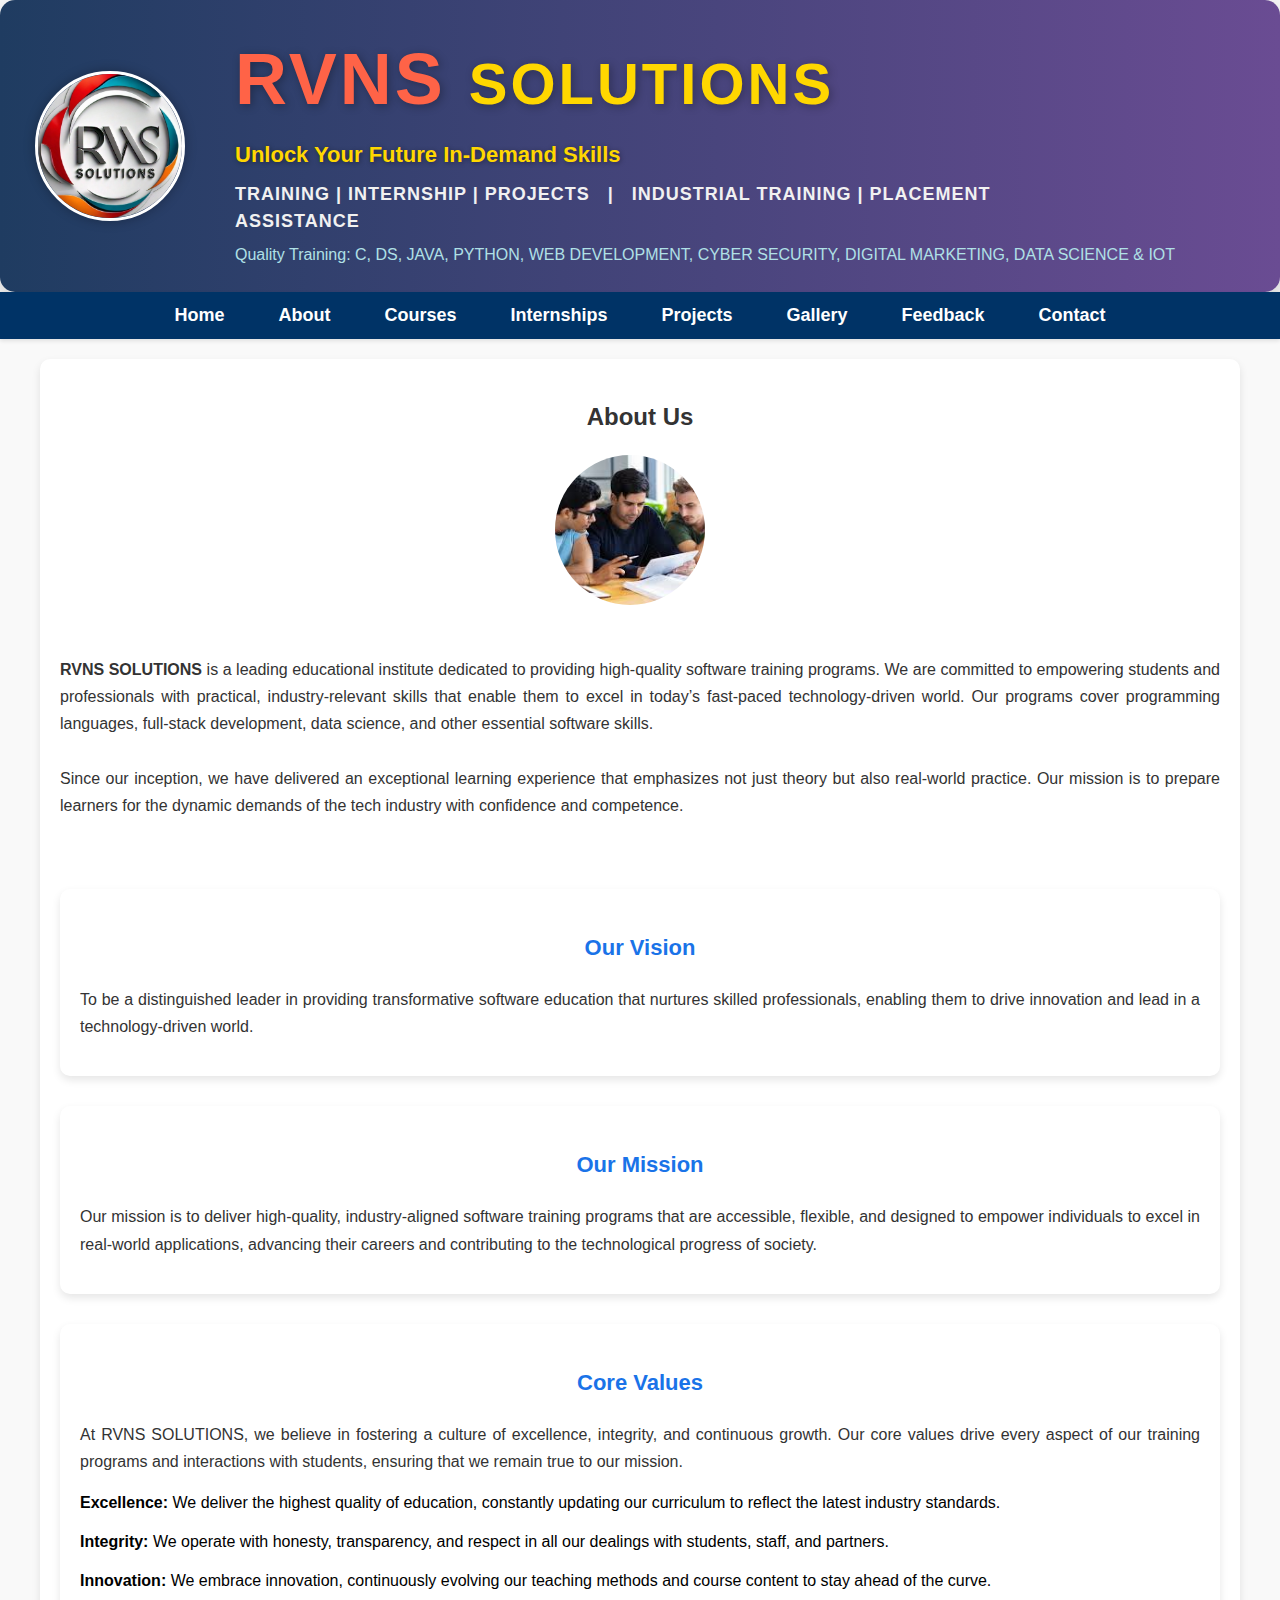
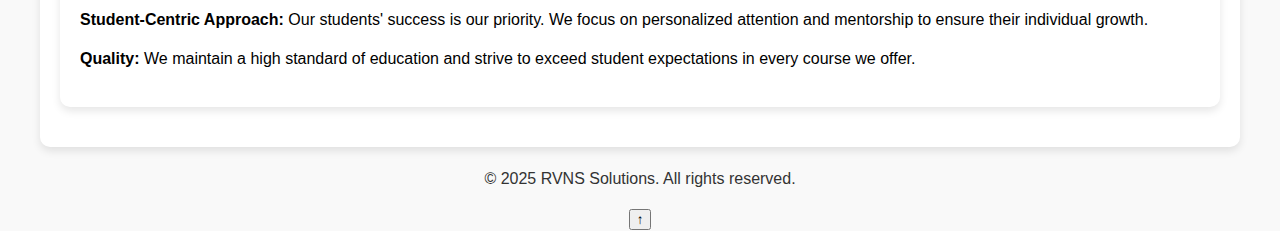
<file: about.html>
<!DOCTYPE html>
<html lang="en">
<head>
    <meta charset="UTF-8">
    <meta name="viewport" content="width=device-width, initial-scale=1.0">
    <title>VXLIT IT Solutions</title>
    <link rel="stylesheet" href="styles.css">
    <link rel="stylesheet" href="https://cdnjs.cloudflare.com/ajax/libs/font-awesome/6.0.0-beta3/css/all.min.css">
    <style>
        /* CSS for better styling */
        .about-content {
            display: flex;
            align-items: center;
            justify-content: space-between;
            margin-top: 20px;
        }
    
        .director-img {
            width: 150px;
            height: 150px;
            border-radius: 50%;
            margin-right: 20px;
        }
    
        .about-text {
            font-size: 16px;
            color: #333;
            line-height: 1.7;
            text-align: justify;
        }
    
        section#vision, section#mission, section#core-values {
            margin-top: 30px;
        }
    
        section#vision h3, section#mission h3, section#core-values h3 {
            font-size: 22px;
            font-weight: bold;
            color: #1a73e8;
        }
    
        .core-values-list {
            list-style-type: none;
            padding-left: 0;
        }
    
        .core-values-list li {
            font-size: 16px;
            margin-bottom: 15px;
        }
    
        .core-values-list li strong {
            color: #1a73e8;
        }
    </style>
</head>
<body>
     <!-- Header -->
     <header>
        <div class="container" style="display: flex; align-items: center; justify-content: flex-start; padding: 25px 35px; background: linear-gradient(to right, #1F3C61, #6A4C93); border-radius: 15px; box-shadow: 0 10px 30px rgba(0, 0, 0, 0.2);">
            
            <!-- Logo Image -->
            <div class="logo" style="flex-shrink: 0; width: 150px; height: 150px; margin-right: 30px; border-radius: 50%; overflow: hidden; border: 3px solid white; box-shadow: 0 0 12px rgba(0,0,0,0.3);">
                <img src="vxl.jpg" alt="RVNS Solutions Logo" style="width: 100%; height: 100%; object-fit: cover;">
            </div>
    
            <!-- Company Name and Tagline -->
            <div class="text-content" style="text-align: left; color: white; padding-left: 20px; max-width: 70%;">
                
                <!-- Company Name -->
                <div class="title" style="font-size: 72px; font-weight: 900; color: #FF6347; letter-spacing: 3px; text-shadow: 2px 2px 10px rgba(0, 0, 0, 0.3);">
                    RVNS <span style="color: #FFD700; font-size: 58px;">SOLUTIONS</span>
                </div>
    
                <!-- Tagline -->
                <div class="tagline" style="font-size: 22px; font-weight: 600; color: #FFD700; margin-top: 5px; text-shadow: 1px 1px 5px rgba(0, 0, 0, 0.4);">
                    Unlock Your Future In-Demand Skills
                </div>
    
                <!-- Highlight Section -->
                <div class="highlight" style="font-size: 18px; font-weight: 600; margin-top: 10px; color: #f1f1f1; letter-spacing: 1px;">
                    TRAINING | INTERNSHIP | PROJECTS &nbsp; | &nbsp; INDUSTRIAL TRAINING | PLACEMENT ASSISTANCE
                </div>
    
                <!-- Sub-Text for Services -->
                <div class="sub-text" style="font-size: 16px; margin-top: 8px; color: #B0E0E6; white-space: nowrap;">
                    Quality Training: C, DS, JAVA, PYTHON, WEB DEVELOPMENT, CYBER SECURITY, DIGITAL MARKETING, DATA SCIENCE & IOT
                </div>
            </div>
        </div>
    </header>
    
   <!-- Navigation -->
    <nav>
        <ul>
            <li><a href="index.html">Home</a></li>
            <li><a href="about.html">About</a></li>
            <li><a href="courses.html">Courses</a></li>
            <li><a href="internship.html">Internships</a></li>
            <li><a href="project.html">Projects</a></li>
            <li><a href="gallary.html">Gallery</a></li>
            <li><a href="feedback.html">Feedback</a></li>
            <li><a href="contact.html">Contact</a></li>
        </ul>
    </nav>


    <!-- About Section -->
    <section id="about">
        <h2>About Us</h2>
        <div class="about-content">
            <img src="director.jpg" alt="Director" class="director-img">
            <p style="font-size: 16px; color: #333; line-height: 1.7; text-align: justify;">
                <strong>RVNS SOLUTIONS</strong> is a leading educational institute dedicated to providing high-quality software training programs. We are committed to empowering students and professionals with practical, industry-relevant skills that enable them to excel in today’s fast-paced technology-driven world. Our programs cover programming languages, full-stack development, data science, and other essential software skills.
                <br><br>
                Since our inception, we have delivered an exceptional learning experience that emphasizes not just theory but also real-world practice. Our mission is to prepare learners for the dynamic demands of the tech industry with confidence and competence.
            </p>
        </div><br>
        <section id="vision">
            <h3 style="text-align:center; size: 20;">Our Vision</h3>
            <p class="about-text">
                To be a distinguished leader in providing transformative software education that nurtures skilled professionals, enabling them to drive innovation and lead in a technology-driven world.
            </p>
        </section>
    
        <!-- Mission Section -->
        <section id="mission">
            <h3>Our Mission</h3>
            <p class="about-text">
                Our mission is to deliver high-quality, industry-aligned software training programs that are accessible, flexible, and designed to empower individuals to excel in real-world applications, advancing their careers and contributing to the technological progress of society.
            </p>
        </section>
        <section id="core-values">
            <h3>Core Values</h3>
            <p class="about-text">
                At RVNS SOLUTIONS, we believe in fostering a culture of excellence, integrity, and continuous growth. Our core values drive every aspect of our training programs and interactions with students, ensuring that we remain true to our mission.
            </p>
            <ul class="core-values-list" style="text-align: left;color: black;">
                <li><strong style="text-align: left;color: black;">Excellence:</strong> We deliver the highest quality of education, constantly updating our curriculum to reflect the latest industry standards.</li>
                <li><strong style="text-align: left;color: black;">Integrity:</strong> We operate with honesty, transparency, and respect in all our dealings with students, staff, and partners.</li>
                <li><strong style="text-align: left;color: black;">Innovation:</strong> We embrace innovation, continuously evolving our teaching methods and course content to stay ahead of the curve.</li>
                <li><strong style="text-align: left;color: black;">Student-Centric Approach:</strong> Our students' success is our priority. We focus on personalized attention and mentorship to ensure their individual growth.</li>
                <li><strong style="text-align: left;color: black;">Quality:</strong> We maintain a high standard of education and strive to exceed student expectations in every course we offer.</li>
            </ul>
        </section>
    </section>



    <!-- Footer -->
    <footer>
        <p>&copy; 2025 RVNS Solutions. All rights reserved.</p>
    </footer>

    <!-- Back to Top Button -->
    <button id="back-to-top" title="Go to top">↑</button>

    <!-- JavaScript -->
    <script>
        document.addEventListener("DOMContentLoaded", function () {
            let slides = document.querySelectorAll(".slide");
            let index = 0;

            function changeSlide() {
                slides.forEach(slide => slide.classList.remove("active"));
                slides[index].classList.add("active");
                index = (index + 1) % slides.length;
            }

            setInterval(changeSlide, 3000);

            window.onscroll = function () {
                const backToTopButton = document.getElementById("back-to-top");
                if (document.body.scrollTop > 20 || document.documentElement.scrollTop > 20) {
                    backToTopButton.style.display = "block";
                    backToTopButton.style.opacity = "1";
                } else {
                    backToTopButton.style.opacity = "0";
                    setTimeout(() => {
                        backToTopButton.style.display = "none";
                    }, 300);
                }
            };

            document.getElementById("back-to-top").onclick = function () {
                window.scrollTo({
                    top: 0,
                    behavior: "smooth"
                });
            };
        });

    document.addEventListener("DOMContentLoaded", function () {
        const seeMoreBtn = document.getElementById("see-more-btn");
        const galleryImages = document.querySelectorAll(".gallery-image");

        // Initially show only the first 5 images
        galleryImages.forEach((image, index) => {
            if (index >= 5) {
                image.style.display = "none";
            }
        });

        // Toggle visibility of all images when "See More" is clicked
        seeMoreBtn.addEventListener("click", function () {
            galleryImages.forEach((image) => {
                image.style.display = "block";
            });
            seeMoreBtn.style.display = "none"; // Hide the button after showing all images
        });
    });

    document.addEventListener("DOMContentLoaded", function () {
        const seeMoreBtn = document.getElementById("see-more-btn");
        const galleryItems = document.querySelectorAll(".gallery-item");

        // Initially show only the first 5 items
        galleryItems.forEach((item, index) => {
            if (index >= 5) {
                item.style.display = "none";
            }
        });

        // Toggle visibility of all items when "See More" is clicked
        seeMoreBtn.addEventListener("click", function () {
            galleryItems.forEach((item) => {
                item.style.display = "block";
            });
            seeMoreBtn.style.display = "none"; // Hide the button after showing all items
        });
    });

    </script>
</body>
</html>
</file>
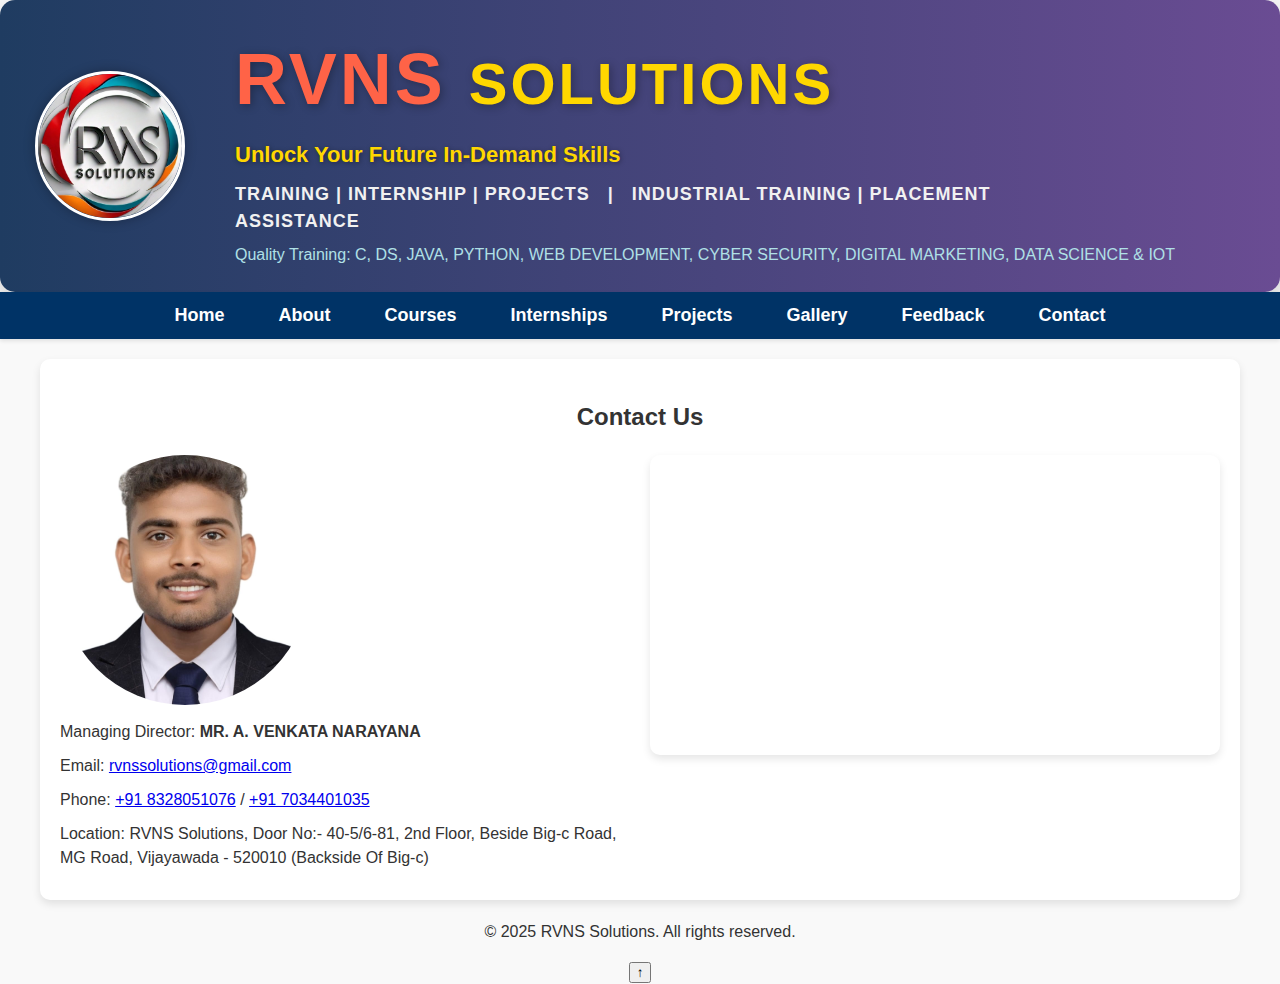
<file: contact.html>
<!DOCTYPE html>
<html lang="en">
<head>
    <meta charset="UTF-8">
    <meta name="viewport" content="width=device-width, initial-scale=1.0">
    <title>VXLIT IT Solutions</title>
    <link rel="stylesheet" href="styles.css">
    <link rel="stylesheet" href="https://cdnjs.cloudflare.com/ajax/libs/font-awesome/6.0.0-beta3/css/all.min.css">
</head>

     <!-- Header -->
     <header>
        <div class="container" style="display: flex; align-items: center; justify-content: flex-start; padding: 25px 35px; background: linear-gradient(to right, #1F3C61, #6A4C93); border-radius: 15px; box-shadow: 0 10px 30px rgba(0, 0, 0, 0.2);">
            
            <!-- Logo Image -->
            <div class="logo" style="flex-shrink: 0; width: 150px; height: 150px; margin-right: 30px; border-radius: 50%; overflow: hidden; border: 3px solid white; box-shadow: 0 0 12px rgba(0,0,0,0.3);">
                <img src="vxl.jpg" alt="RVNS Solutions Logo" style="width: 100%; height: 100%; object-fit: cover;">
            </div>
    
            <!-- Company Name and Tagline -->
            <div class="text-content" style="text-align: left; color: white; padding-left: 20px; max-width: 70%;">
                
                <!-- Company Name -->
                <div class="title" style="font-size: 72px; font-weight: 900; color: #FF6347; letter-spacing: 3px; text-shadow: 2px 2px 10px rgba(0, 0, 0, 0.3);">
                    RVNS <span style="color: #FFD700; font-size: 58px;">SOLUTIONS</span>
                </div>
    
                <!-- Tagline -->
                <div class="tagline" style="font-size: 22px; font-weight: 600; color: #FFD700; margin-top: 5px; text-shadow: 1px 1px 5px rgba(0, 0, 0, 0.4);">
                    Unlock Your Future In-Demand Skills
                </div>
    
                <!-- Highlight Section -->
                <div class="highlight" style="font-size: 18px; font-weight: 600; margin-top: 10px; color: #f1f1f1; letter-spacing: 1px;">
                    TRAINING | INTERNSHIP | PROJECTS &nbsp; | &nbsp; INDUSTRIAL TRAINING | PLACEMENT ASSISTANCE
                </div>
    
                <!-- Sub-Text for Services -->
                <div class="sub-text" style="font-size: 16px; margin-top: 8px; color: #B0E0E6; white-space: nowrap;">
                    Quality Training: C, DS, JAVA, PYTHON, WEB DEVELOPMENT, CYBER SECURITY, DIGITAL MARKETING, DATA SCIENCE & IOT
                </div>
            </div>
        </div>
    </header>
    

   <!-- Navigation -->
    <nav>
        <ul>
            <li><a href="sample.html">Home</a></li>
            <li><a href="about.html">About</a></li>
            <li><a href="courses.html">Courses</a></li>
            <li><a href="internship.html">Internships</a></li>
            <li><a href="project.html">Projects</a></li>
            <li><a href="gallary.html">Gallery</a></li>
            <li><a href="feedback.html">Feedback</a></li>
            <li><a href="contact.html">Contact</a></li>
        </ul>
    </nav>


<!-- Contact Section -->
<!-- Contact Section -->
<section id="contact">
    <h2>Contact Us</h2>
    <div class="contact-content">
        <!-- Left Side: Director Image and Contact Details -->
        <div class="contact-info">
            <img src="director1.jpg" alt="Director" class="director-img1">
<p>Managing Director: <strong> MR. A. VENKATA NARAYANA </strong></p>
            <p>Email: <a href="mailto:rvnssolutions@gmail.com">rvnssolutions@gmail.com</a></p>
<p>Phone: <a href="tel:+918328051076">+91 8328051076</a> / <a href="tel:+917034401035">+91 7034401035</a></p>

            <p>Location: RVNS Solutions, Door No:- 40-5/6-81, 2nd Floor, Beside Big-c Road, MG Road, Vijayawada - 520010 (Backside Of Big-c)</p>
        </div>

        <!-- Right Side: Google Map -->
        <div class="map-container">
            <iframe
                src="https://www.google.com/maps/embed?pb=!1m18!1m12!1m3!1d3826.841317075926!2d80.648214315334!3d16.50641798865389!2m3!1f0!2f0!3f0!3m2!1i1024!2i768!4f13.1!3m3!1m2!1s0x3a35eff9482d944b%3A0x939b7e84ab4a4b7b!2sVijayawada%2C%20Andhra%20Pradesh!5e0!3m2!1sen!2sin!4v1632912345678!5m2!1sen!2sin"
                width="100%"
                height="300"
                style="border:0;"
                allowfullscreen=""
                loading="lazy">
            </iframe>
        </div>
    </div>
</section>


    <!-- Footer -->
    <footer>
        <p>&copy; 2025 RVNS Solutions. All rights reserved.</p>
    </footer>

    <!-- Back to Top Button -->
    <button id="back-to-top" title="Go to top">↑</button>

    <!-- JavaScript -->
    <script>
        document.addEventListener("DOMContentLoaded", function () {
            let slides = document.querySelectorAll(".slide");
            let index = 0;

            function changeSlide() {
                slides.forEach(slide => slide.classList.remove("active"));
                slides[index].classList.add("active");
                index = (index + 1) % slides.length;
            }

            setInterval(changeSlide, 3000);

            window.onscroll = function () {
                const backToTopButton = document.getElementById("back-to-top");
                if (document.body.scrollTop > 20 || document.documentElement.scrollTop > 20) {
                    backToTopButton.style.display = "block";
                    backToTopButton.style.opacity = "1";
                } else {
                    backToTopButton.style.opacity = "0";
                    setTimeout(() => {
                        backToTopButton.style.display = "none";
                    }, 300);
                }
            };

            document.getElementById("back-to-top").onclick = function () {
                window.scrollTo({
                    top: 0,
                    behavior: "smooth"
                });
            };
        });

    document.addEventListener("DOMContentLoaded", function () {
        const seeMoreBtn = document.getElementById("see-more-btn");
        const galleryImages = document.querySelectorAll(".gallery-image");

        // Initially show only the first 5 images
        galleryImages.forEach((image, index) => {
            if (index >= 5) {
                image.style.display = "none";
            }
        });

        // Toggle visibility of all images when "See More" is clicked
        seeMoreBtn.addEventListener("click", function () {
            galleryImages.forEach((image) => {
                image.style.display = "block";
            });
            seeMoreBtn.style.display = "none"; // Hide the button after showing all images
        });
    });

    document.addEventListener("DOMContentLoaded", function () {
        const seeMoreBtn = document.getElementById("see-more-btn");
        const galleryItems = document.querySelectorAll(".gallery-item");

        // Initially show only the first 5 items
        galleryItems.forEach((item, index) => {
            if (index >= 5) {
                item.style.display = "none";
            }
        });

        // Toggle visibility of all items when "See More" is clicked
        seeMoreBtn.addEventListener("click", function () {
            galleryItems.forEach((item) => {
                item.style.display = "block";
            });
            seeMoreBtn.style.display = "none"; // Hide the button after showing all items
        });
    });

    </script>
</body>
</html>
</file>
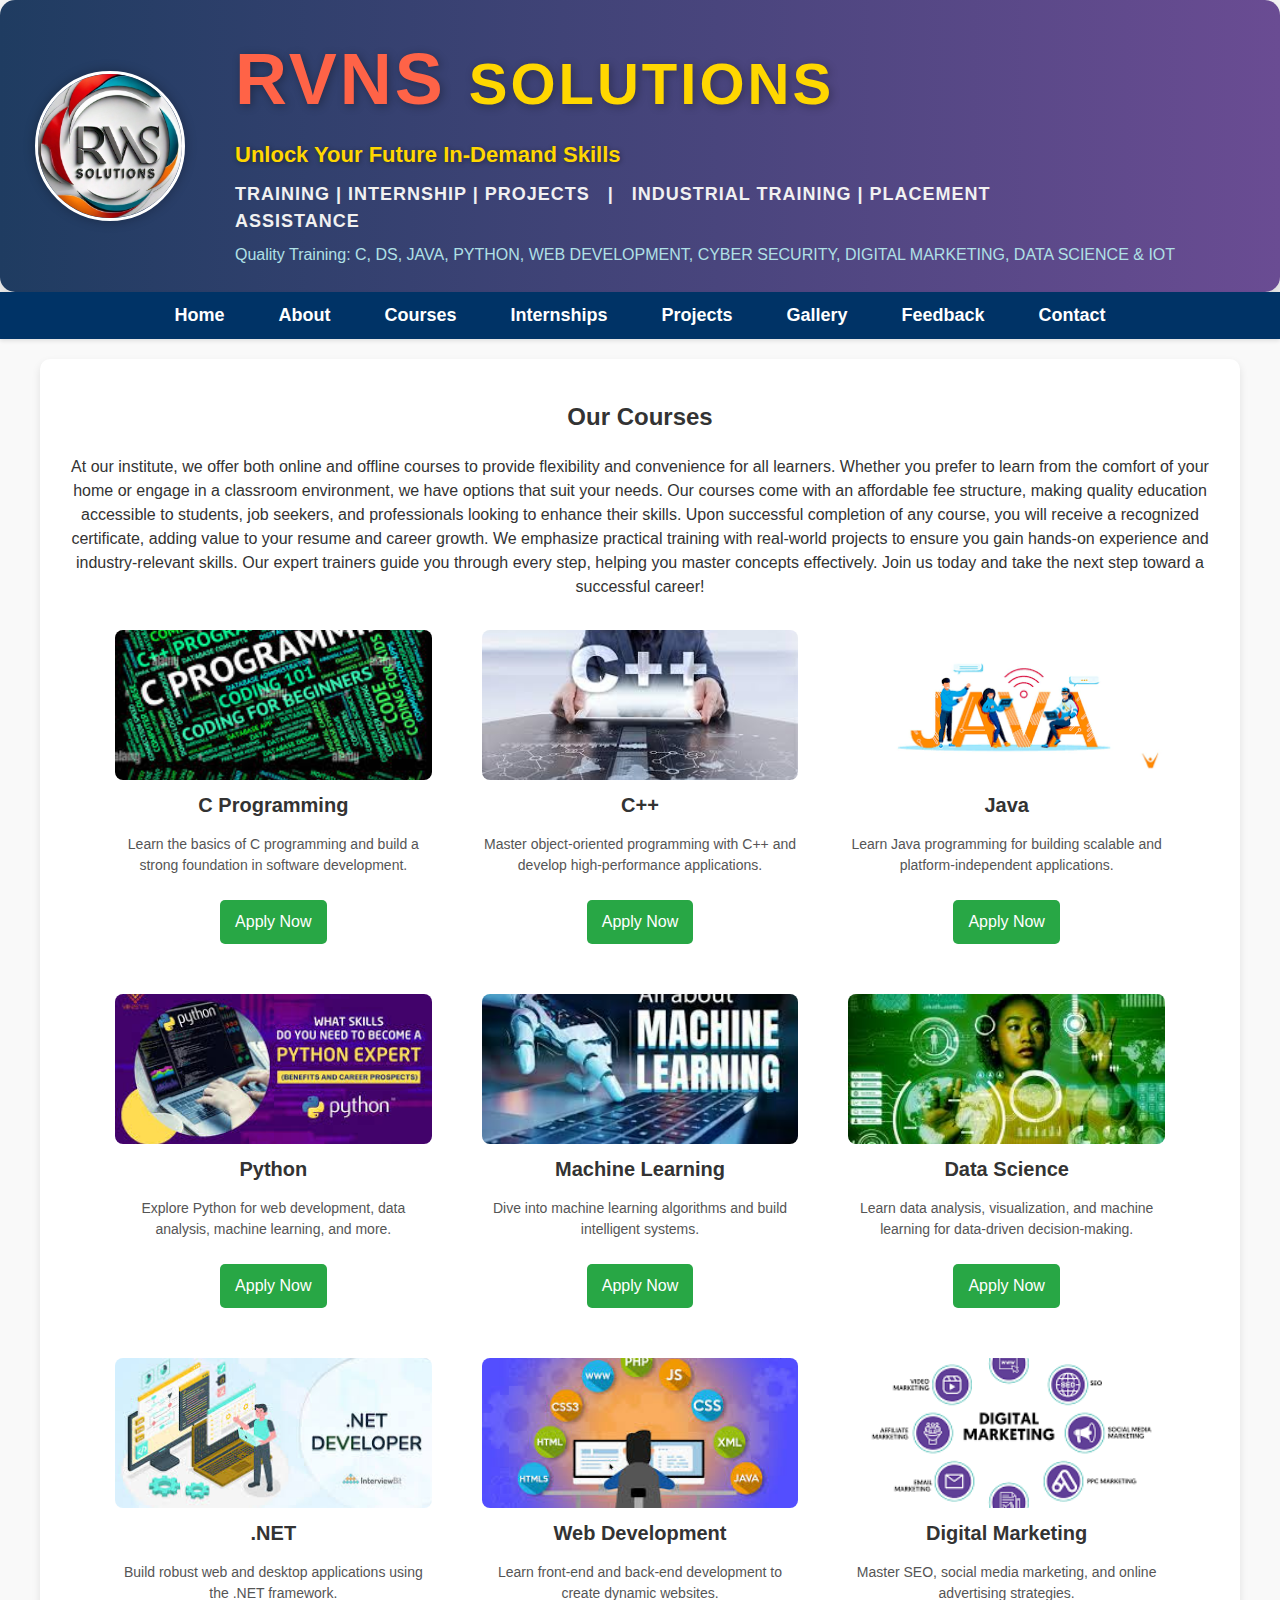
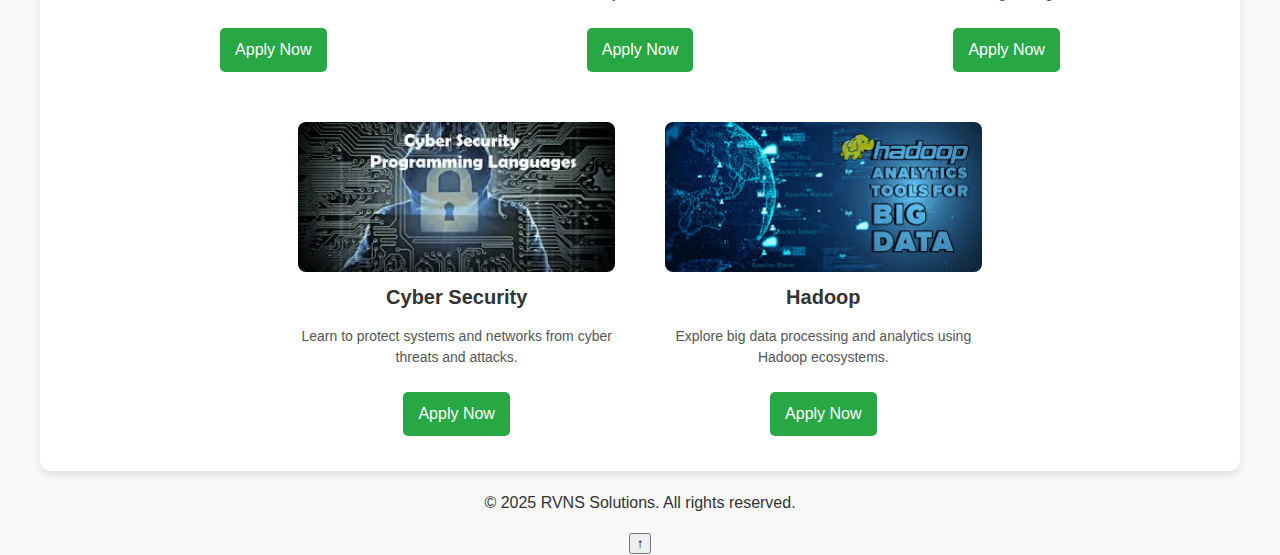
<file: courses.html>
<!DOCTYPE html>
<html lang="en">
<head>
    <meta charset="UTF-8">
    <meta name="viewport" content="width=device-width, initial-scale=1.0">
    <title>VXLIT IT Solutions</title>
    <link rel="stylesheet" href="styles.css">
    <link rel="stylesheet" href="https://cdnjs.cloudflare.com/ajax/libs/font-awesome/6.0.0-beta3/css/all.min.css">
</head>
<body>
     <!-- Header -->
     <header>
        <div class="container" style="display: flex; align-items: center; justify-content: flex-start; padding: 25px 35px; background: linear-gradient(to right, #1F3C61, #6A4C93); border-radius: 15px; box-shadow: 0 10px 30px rgba(0, 0, 0, 0.2);">
            
            <!-- Logo Image -->
            <div class="logo" style="flex-shrink: 0; width: 150px; height: 150px; margin-right: 30px; border-radius: 50%; overflow: hidden; border: 3px solid white; box-shadow: 0 0 12px rgba(0,0,0,0.3);">
                <img src="vxl.jpg" alt="RVNS Solutions Logo" style="width: 100%; height: 100%; object-fit: cover;">
            </div>
    
            <!-- Company Name and Tagline -->
            <div class="text-content" style="text-align: left; color: white; padding-left: 20px; max-width: 70%;">
                
                <!-- Company Name -->
                <div class="title" style="font-size: 72px; font-weight: 900; color: #FF6347; letter-spacing: 3px; text-shadow: 2px 2px 10px rgba(0, 0, 0, 0.3);">
                    RVNS <span style="color: #FFD700; font-size: 58px;">SOLUTIONS</span>
                </div>
    
                <!-- Tagline -->
                <div class="tagline" style="font-size: 22px; font-weight: 600; color: #FFD700; margin-top: 5px; text-shadow: 1px 1px 5px rgba(0, 0, 0, 0.4);">
                    Unlock Your Future In-Demand Skills
                </div>
    
                <!-- Highlight Section -->
                <div class="highlight" style="font-size: 18px; font-weight: 600; margin-top: 10px; color: #f1f1f1; letter-spacing: 1px;">
                    TRAINING | INTERNSHIP | PROJECTS &nbsp; | &nbsp; INDUSTRIAL TRAINING | PLACEMENT ASSISTANCE
                </div>
    
                <!-- Sub-Text for Services -->
                <div class="sub-text" style="font-size: 16px; margin-top: 8px; color: #B0E0E6; white-space: nowrap;">
                    Quality Training: C, DS, JAVA, PYTHON, WEB DEVELOPMENT, CYBER SECURITY, DIGITAL MARKETING, DATA SCIENCE & IOT
                </div>
            </div>
        </div>
    </header>
    

   <!-- Navigation -->
    <nav>
        <ul>
            <li><a href="index.html">Home</a></li>
            <li><a href="about.html">About</a></li>
            <li><a href="courses.html">Courses</a></li>
            <li><a href="internship.html">Internships</a></li>
            <li><a href="project.html">Projects</a></li>
            <li><a href="gallary.html">Gallery</a></li>
            <li><a href="feedback.html">Feedback</a></li>
            <li><a href="contact.html">Contact</a></li>
        </ul>
    </nav>



<!-- Courses Section -->
<section id="courses">
    <h2>Our Courses</h2>
<p>At our institute, we offer both online and offline courses to provide flexibility and convenience for all learners. Whether you prefer to learn from the comfort of your home or engage in a classroom environment, we have options that suit your needs. Our courses come with an affordable fee structure, making quality education accessible to students, job seekers, and professionals looking to enhance their skills. Upon successful completion of any course, you will receive a recognized certificate, adding value to your resume and career growth. We emphasize practical training with real-world projects to ensure you gain hands-on experience and industry-relevant skills. Our expert trainers guide you through every step, helping you master concepts effectively. Join us today and take the next step toward a successful career!</p>

    <div class="course-list">
        <!-- C Programming -->
        <div class="course">
            <img src="c.jpeg" alt="C Programming">
            <h3>C Programming</h3>
            <p>Learn the basics of C programming and build a strong foundation in software development.</p>
            <a href="https://forms.gle/msbsGspFor1faKBk6" class="btn apply-btn">Apply Now</a>
        </div>

        <!-- C++ -->
        <div class="course">
            <img src="cpp.jpeg" alt="C++">
            <h3>C++</h3>
            <p>Master object-oriented programming with C++ and develop high-performance applications.</p>
            <a href="https://forms.gle/msbsGspFor1faKBk6" class="btn apply-btn">Apply Now</a>
        </div>

        <!-- Java -->
        <div class="course">
            <img src="java.png" alt="Java">
            <h3>Java</h3>
            <p>Learn Java programming for building scalable and platform-independent applications.</p>
            <a href="https://forms.gle/msbsGspFor1faKBk6" class="btn apply-btn">Apply Now</a>
        </div>

        <!-- Python -->
        <div class="course">
            <img src="python.jpeg" alt="Python">
            <h3>Python</h3>
            <p>Explore Python for web development, data analysis, machine learning, and more.</p>
            <a href="https://forms.gle/msbsGspFor1faKBk6" class="btn apply-btn">Apply Now</a>
        </div>

        <!-- Machine Learning -->
        <div class="course">
            <img src="ml.jpeg" alt="Machine Learning">
            <h3>Machine Learning</h3>
            <p>Dive into machine learning algorithms and build intelligent systems.</p>
            <a href="https://forms.gle/msbsGspFor1faKBk6" class="btn apply-btn">Apply Now</a>
        </div>

        <!-- Data Science -->
        <div class="course">
            <img src="ds.jpeg" alt="Data Science">
            <h3>Data Science</h3>
            <p>Learn data analysis, visualization, and machine learning for data-driven decision-making.</p>
            <a href="https://forms.gle/msbsGspFor1faKBk6" class="btn apply-btn">Apply Now</a>
        </div>

        <!-- .NET -->
        <div class="course">
            <img src="dotnet.jpeg" alt=".NET">
            <h3>.NET</h3>
            <p>Build robust web and desktop applications using the .NET framework.</p>
            <a href="https://forms.gle/msbsGspFor1faKBk6" class="btn apply-btn">Apply Now</a>
        </div>

        <!-- Web Development -->
        <div class="course">
            <img src="web.jpeg" alt="Web Development">
            <h3>Web Development</h3>
            <p>Learn front-end and back-end development to create dynamic websites.</p>
            <a href="https://forms.gle/msbsGspFor1faKBk6" class="btn apply-btn">Apply Now</a>
        </div>

        <!-- Digital Marketing -->
        <div class="course">
            <img src="digital.png" alt="Digital Marketing">
            <h3>Digital Marketing</h3>
            <p>Master SEO, social media marketing, and online advertising strategies.</p>
            <a href="https://forms.gle/msbsGspFor1faKBk6" class="btn apply-btn">Apply Now</a>
        </div>

        <!-- Cyber Security -->
        <div class="course">
            <img src="cyber.jpeg" alt="Cyber Security">
            <h3>Cyber Security</h3>
            <p>Learn to protect systems and networks from cyber threats and attacks.</p>
            <a href="https://forms.gle/msbsGspFor1faKBk6" class="btn apply-btn">Apply Now</a>
        </div>

        <!-- Hadoop -->
        <div class="course">
            <img src="hadoop.jpeg" alt="Hadoop">
            <h3>Hadoop</h3>
            <p>Explore big data processing and analytics using Hadoop ecosystems.</p>
            <a href="https://forms.gle/msbsGspFor1faKBk6" class="btn apply-btn">Apply Now</a>
        </div>
    </div>
</section>
    <!-- Footer -->
    <footer>
        <p>&copy; 2025 RVNS Solutions. All rights reserved.</p>
    </footer>

    <!-- Back to Top Button -->
    <button id="back-to-top" title="Go to top">↑</button>

    <!-- JavaScript -->
    <script>
        document.addEventListener("DOMContentLoaded", function () {
            let slides = document.querySelectorAll(".slide");
            let index = 0;

            function changeSlide() {
                slides.forEach(slide => slide.classList.remove("active"));
                slides[index].classList.add("active");
                index = (index + 1) % slides.length;
            }

            setInterval(changeSlide, 3000);

            window.onscroll = function () {
                const backToTopButton = document.getElementById("back-to-top");
                if (document.body.scrollTop > 20 || document.documentElement.scrollTop > 20) {
                    backToTopButton.style.display = "block";
                    backToTopButton.style.opacity = "1";
                } else {
                    backToTopButton.style.opacity = "0";
                    setTimeout(() => {
                        backToTopButton.style.display = "none";
                    }, 300);
                }
            };

            document.getElementById("back-to-top").onclick = function () {
                window.scrollTo({
                    top: 0,
                    behavior: "smooth"
                });
            };
        });

    document.addEventListener("DOMContentLoaded", function () {
        const seeMoreBtn = document.getElementById("see-more-btn");
        const galleryImages = document.querySelectorAll(".gallery-image");

        // Initially show only the first 5 images
        galleryImages.forEach((image, index) => {
            if (index >= 5) {
                image.style.display = "none";
            }
        });

        // Toggle visibility of all images when "See More" is clicked
        seeMoreBtn.addEventListener("click", function () {
            galleryImages.forEach((image) => {
                image.style.display = "block";
            });
            seeMoreBtn.style.display = "none"; // Hide the button after showing all images
        });
    });

    document.addEventListener("DOMContentLoaded", function () {
        const seeMoreBtn = document.getElementById("see-more-btn");
        const galleryItems = document.querySelectorAll(".gallery-item");

        // Initially show only the first 5 items
        galleryItems.forEach((item, index) => {
            if (index >= 5) {
                item.style.display = "none";
            }
        });

        // Toggle visibility of all items when "See More" is clicked
        seeMoreBtn.addEventListener("click", function () {
            galleryItems.forEach((item) => {
                item.style.display = "block";
            });
            seeMoreBtn.style.display = "none"; // Hide the button after showing all items
        });
    });

    </script>
</body>
</html>
</file>
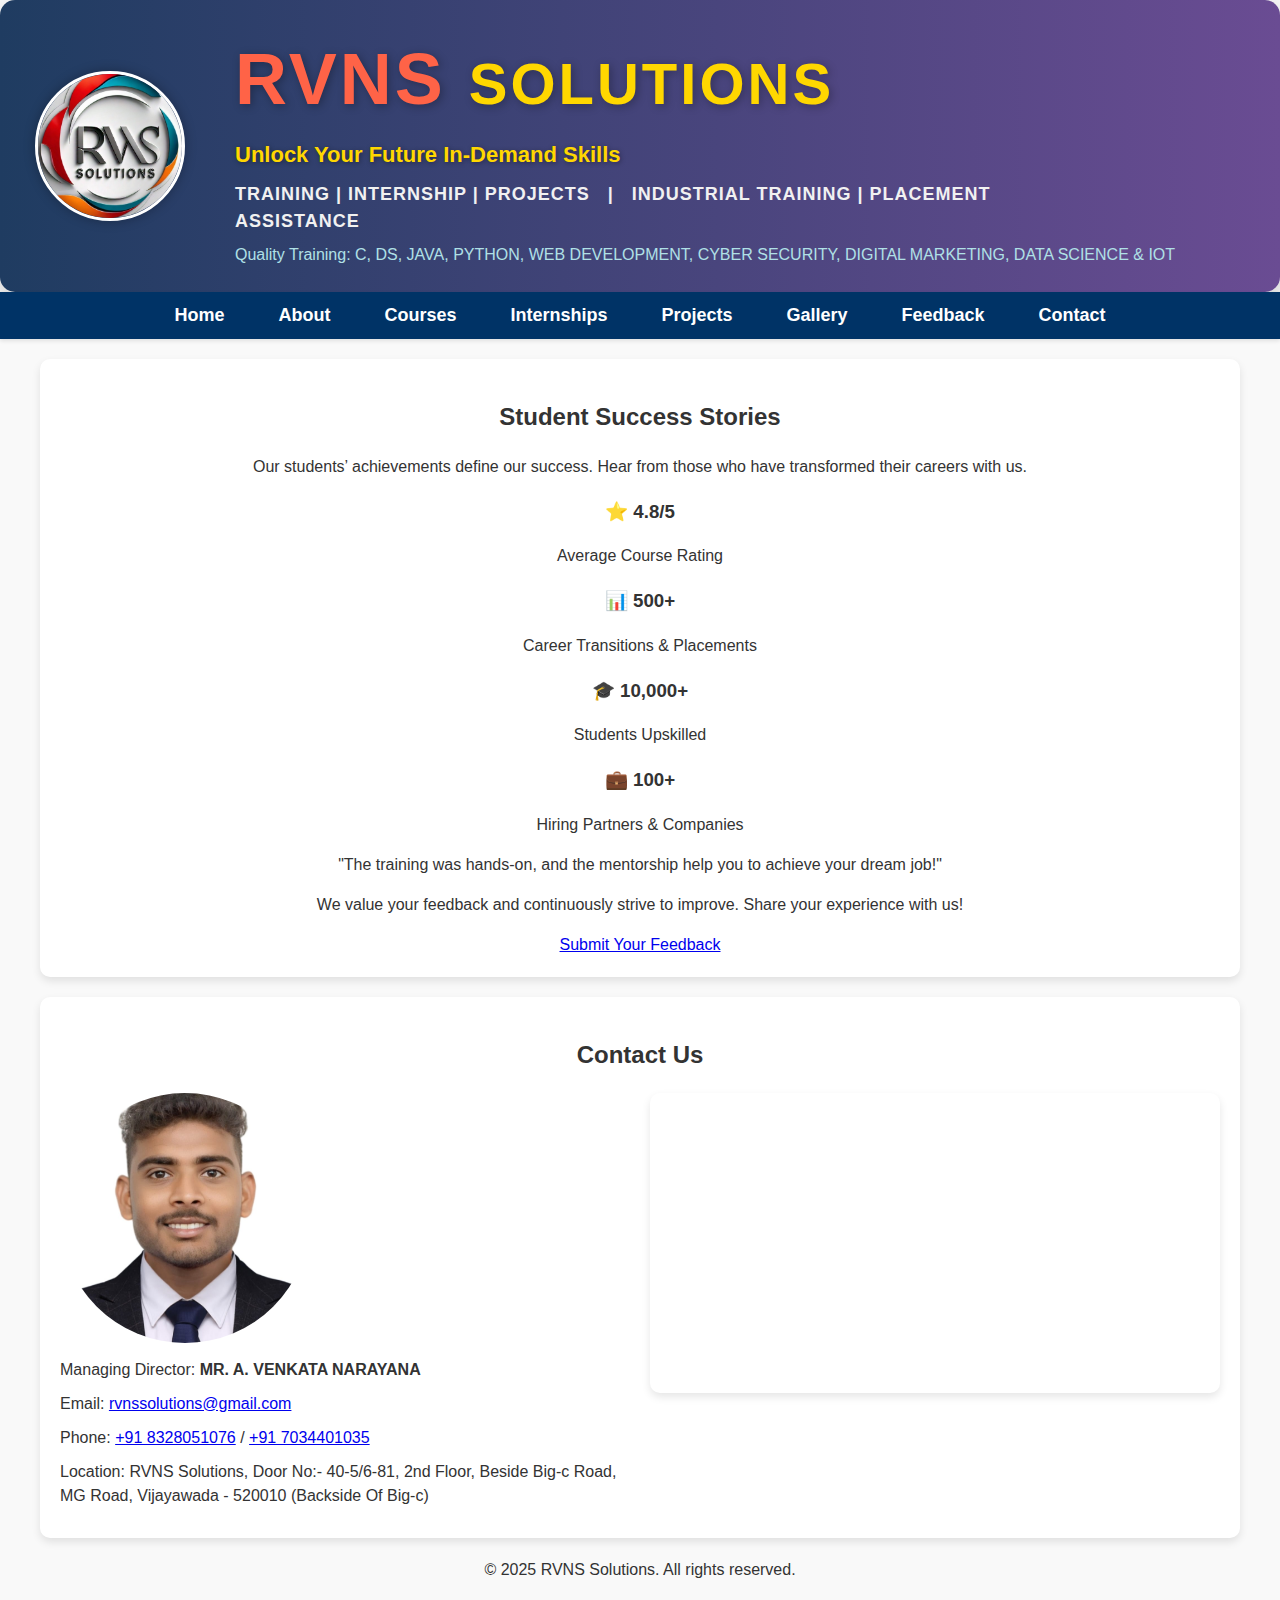
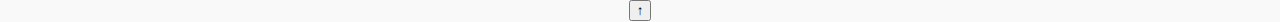
<file: feedback.html>
<!DOCTYPE html>
<html lang="en">
<head>
    <meta charset="UTF-8">
    <meta name="viewport" content="width=device-width, initial-scale=1.0">
    <title>VXLIT IT Solutions</title>
    <link rel="stylesheet" href="styles.css">
    <link rel="stylesheet" href="https://cdnjs.cloudflare.com/ajax/libs/font-awesome/6.0.0-beta3/css/all.min.css">
</head>
<body>
     <!-- Header -->
     <header>
        <div class="container" style="display: flex; align-items: center; justify-content: flex-start; padding: 25px 35px; background: linear-gradient(to right, #1F3C61, #6A4C93); border-radius: 15px; box-shadow: 0 10px 30px rgba(0, 0, 0, 0.2);">
            
            <!-- Logo Image -->
            <div class="logo" style="flex-shrink: 0; width: 150px; height: 150px; margin-right: 30px; border-radius: 50%; overflow: hidden; border: 3px solid white; box-shadow: 0 0 12px rgba(0,0,0,0.3);">
                <img src="vxl.jpg" alt="RVNS Solutions Logo" style="width: 100%; height: 100%; object-fit: cover;">
            </div>
    
            <!-- Company Name and Tagline -->
            <div class="text-content" style="text-align: left; color: white; padding-left: 20px; max-width: 70%;">
                
                <!-- Company Name -->
                <div class="title" style="font-size: 72px; font-weight: 900; color: #FF6347; letter-spacing: 3px; text-shadow: 2px 2px 10px rgba(0, 0, 0, 0.3);">
                    RVNS <span style="color: #FFD700; font-size: 58px;">SOLUTIONS</span>
                </div>
    
                <!-- Tagline -->
                <div class="tagline" style="font-size: 22px; font-weight: 600; color: #FFD700; margin-top: 5px; text-shadow: 1px 1px 5px rgba(0, 0, 0, 0.4);">
                    Unlock Your Future In-Demand Skills
                </div>
    
                <!-- Highlight Section -->
                <div class="highlight" style="font-size: 18px; font-weight: 600; margin-top: 10px; color: #f1f1f1; letter-spacing: 1px;">
                    TRAINING | INTERNSHIP | PROJECTS &nbsp; | &nbsp; INDUSTRIAL TRAINING | PLACEMENT ASSISTANCE
                </div>
    
                <!-- Sub-Text for Services -->
                <div class="sub-text" style="font-size: 16px; margin-top: 8px; color: #B0E0E6; white-space: nowrap;">
                    Quality Training: C, DS, JAVA, PYTHON, WEB DEVELOPMENT, CYBER SECURITY, DIGITAL MARKETING, DATA SCIENCE & IOT
                </div>
            </div>
        </div>
    </header>
    

    <!-- Navigation -->
    <nav>
        <ul>
            <li><a href="sample.html">Home</a></li>
            <li><a href="about.html">About</a></li>
            <li><a href="courses.html">Courses</a></li>
            <li><a href="internship.html">Internships</a></li>
            <li><a href="project.html">Projects</a></li>
            <li><a href="gallary.html">Gallery</a></li>
            <li><a href="feedback.html">Feedback</a></li>
            <li><a href="contact.html">Contact</a></li>
        </ul>
    </nav>

<!-- Feedback Section -->
<section id="feedback">
    <h2>Student Success Stories</h2>
    <p>Our students’ achievements define our success. Hear from those who have transformed their careers with us.</p>
    
    <div class="feedback-stats">
        <div class="stat">
            <h3>⭐ 4.8/5</h3>
            <p>Average Course Rating</p>
        </div>
        <div class="stat">
            <h3>📊 500+</h3>
            <p>Career Transitions & Placements</p>
        </div>
        <div class="stat">
            <h3>🎓 10,000+</h3>
            <p>Students Upskilled</p>
        </div>
        <div class="stat">
            <h3>💼 100+ </h3>
            <p>Hiring Partners & Companies</p>
        </div>
    </div>
    
    <blockquote>
        <p>"The training was hands-on, and the mentorship help you to achieve your dream job!" </p>
    </blockquote>
    
    <p>We value your feedback and continuously strive to improve. Share your experience with us!</p>
    
    <div class="feedback-button">
        <a href="https://forms.gle/CxAYfQXDfCrbygeA6" class="btn">Submit Your Feedback</a>
    </div>
</section>
        </div>
    </section>

<!-- Contact Section -->
<section id="contact">
    <h2>Contact Us</h2>
    <div class="contact-content">
        <!-- Left Side: Director Image and Contact Details -->
        <div class="contact-info">
            <img src="director1.jpg" alt="Director" class="director-img1">
<p>Managing Director: <strong> MR. A. VENKATA NARAYANA </strong></p>
            <p>Email: <a href="mailto:rvnssolutions@gmail.com">rvnssolutions@gmail.com</a></p>
<p>Phone: <a href="tel:+918328051076">+91 8328051076</a> / <a href="tel:+917034401035">+91 7034401035</a></p>

            <p>Location: RVNS Solutions, Door No:- 40-5/6-81, 2nd Floor, Beside Big-c Road, MG Road, Vijayawada - 520010 (Backside Of Big-c)</p>
        </div>

        <!-- Right Side: Google Map -->
        <div class="map-container">
            <iframe
                src="https://www.google.com/maps/embed?pb=!1m18!1m12!1m3!1d3826.841317075926!2d80.648214315334!3d16.50641798865389!2m3!1f0!2f0!3f0!3m2!1i1024!2i768!4f13.1!3m3!1m2!1s0x3a35eff9482d944b%3A0x939b7e84ab4a4b7b!2sVijayawada%2C%20Andhra%20Pradesh!5e0!3m2!1sen!2sin!4v1632912345678!5m2!1sen!2sin"
                width="100%"
                height="300"
                style="border:0;"
                allowfullscreen=""
                loading="lazy">
            </iframe>
        </div>
    </div>
</section>


    <!-- Footer -->
    <footer>
        <p>&copy; 2025 RVNS Solutions. All rights reserved.</p>
    </footer>

    <!-- Back to Top Button -->
    <button id="back-to-top" title="Go to top">↑</button>

    <!-- JavaScript -->
    <script>
        document.addEventListener("DOMContentLoaded", function () {
            let slides = document.querySelectorAll(".slide");
            let index = 0;

            function changeSlide() {
                slides.forEach(slide => slide.classList.remove("active"));
                slides[index].classList.add("active");
                index = (index + 1) % slides.length;
            }

            setInterval(changeSlide, 3000);

            window.onscroll = function () {
                const backToTopButton = document.getElementById("back-to-top");
                if (document.body.scrollTop > 20 || document.documentElement.scrollTop > 20) {
                    backToTopButton.style.display = "block";
                    backToTopButton.style.opacity = "1";
                } else {
                    backToTopButton.style.opacity = "0";
                    setTimeout(() => {
                        backToTopButton.style.display = "none";
                    }, 300);
                }
            };

            document.getElementById("back-to-top").onclick = function () {
                window.scrollTo({
                    top: 0,
                    behavior: "smooth"
                });
            };
        });

    document.addEventListener("DOMContentLoaded", function () {
        const seeMoreBtn = document.getElementById("see-more-btn");
        const galleryImages = document.querySelectorAll(".gallery-image");

        // Initially show only the first 5 images
        galleryImages.forEach((image, index) => {
            if (index >= 5) {
                image.style.display = "none";
            }
        });

        // Toggle visibility of all images when "See More" is clicked
        seeMoreBtn.addEventListener("click", function () {
            galleryImages.forEach((image) => {
                image.style.display = "block";
            });
            seeMoreBtn.style.display = "none"; // Hide the button after showing all images
        });
    });

    document.addEventListener("DOMContentLoaded", function () {
        const seeMoreBtn = document.getElementById("see-more-btn");
        const galleryItems = document.querySelectorAll(".gallery-item");

        // Initially show only the first 5 items
        galleryItems.forEach((item, index) => {
            if (index >= 5) {
                item.style.display = "none";
            }
        });

        // Toggle visibility of all items when "See More" is clicked
        seeMoreBtn.addEventListener("click", function () {
            galleryItems.forEach((item) => {
                item.style.display = "block";
            });
            seeMoreBtn.style.display = "none"; // Hide the button after showing all items
        });
    });

    </script>
</body>
</html>
</file>
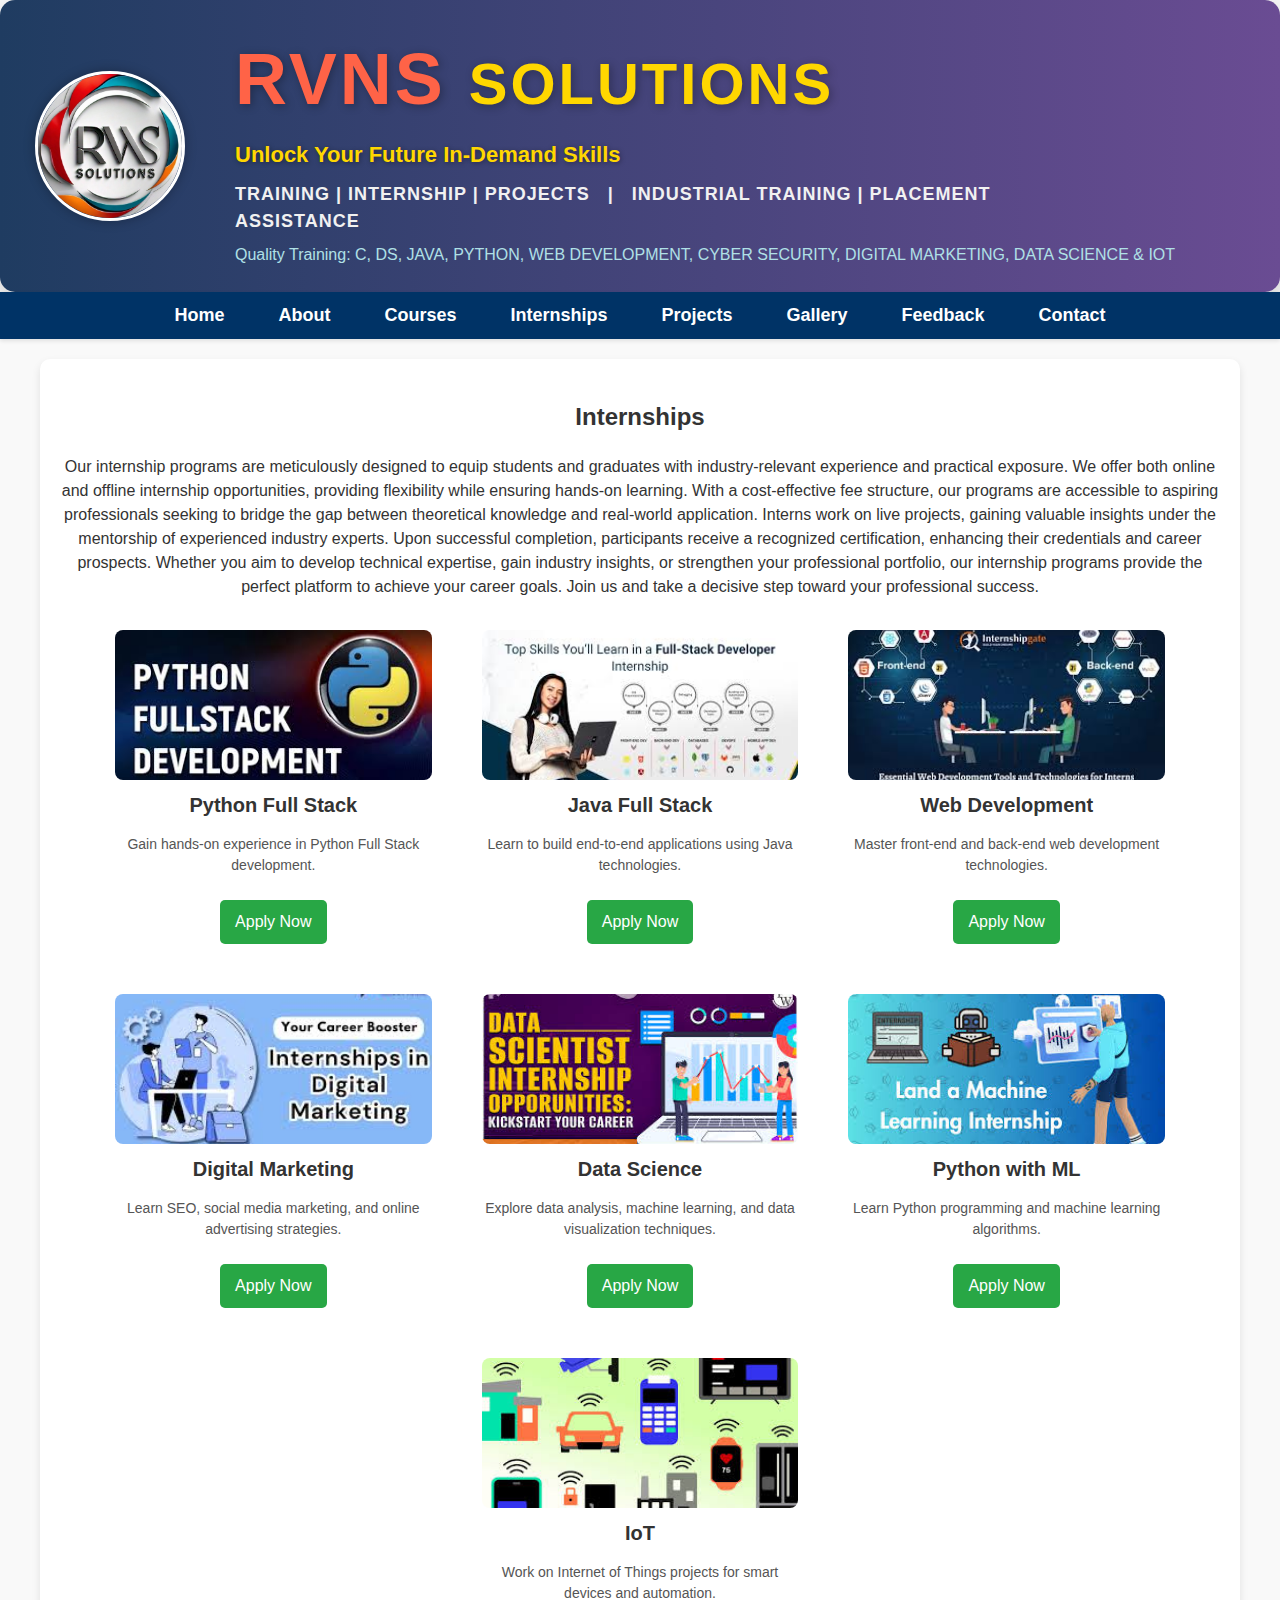
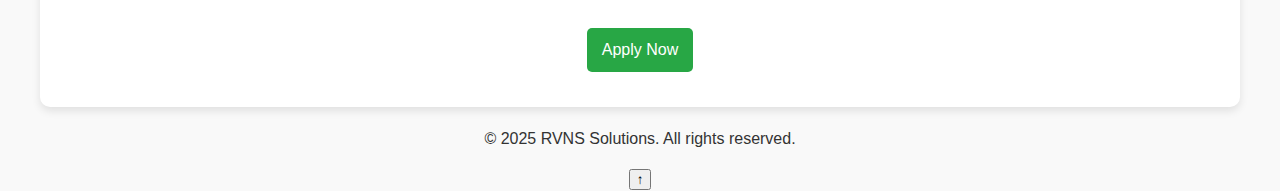
<file: internship.html>
<!DOCTYPE html>
<html lang="en">
<head>
    <meta charset="UTF-8">
    <meta name="viewport" content="width=device-width, initial-scale=1.0">
    <title>VXLIT IT Solutions</title>
    <link rel="stylesheet" href="styles.css">
    <link rel="stylesheet" href="https://cdnjs.cloudflare.com/ajax/libs/font-awesome/6.0.0-beta3/css/all.min.css">
    <meta name="viewport" content="width=1024">
</head>
     <!-- Header -->
     <header>
        <div class="container" style="display: flex; align-items: center; justify-content: flex-start; padding: 25px 35px; background: linear-gradient(to right, #1F3C61, #6A4C93); border-radius: 15px; box-shadow: 0 10px 30px rgba(0, 0, 0, 0.2);">
            
            <!-- Logo Image -->
            <div class="logo" style="flex-shrink: 0; width: 150px; height: 150px; margin-right: 30px; border-radius: 50%; overflow: hidden; border: 3px solid white; box-shadow: 0 0 12px rgba(0,0,0,0.3);">
                <img src="vxl.jpg" alt="RVNS Solutions Logo" style="width: 100%; height: 100%; object-fit: cover;">
            </div>
    
            <!-- Company Name and Tagline -->
            <div class="text-content" style="text-align: left; color: white; padding-left: 20px; max-width: 70%;">
                
                <!-- Company Name -->
                <div class="title" style="font-size: 72px; font-weight: 900; color: #FF6347; letter-spacing: 3px; text-shadow: 2px 2px 10px rgba(0, 0, 0, 0.3);">
                    RVNS <span style="color: #FFD700; font-size: 58px;">SOLUTIONS</span>
                </div>
    
                <!-- Tagline -->
                <div class="tagline" style="font-size: 22px; font-weight: 600; color: #FFD700; margin-top: 5px; text-shadow: 1px 1px 5px rgba(0, 0, 0, 0.4);">
                    Unlock Your Future In-Demand Skills
                </div>
    
                <!-- Highlight Section -->
                <div class="highlight" style="font-size: 18px; font-weight: 600; margin-top: 10px; color: #f1f1f1; letter-spacing: 1px;">
                    TRAINING | INTERNSHIP | PROJECTS &nbsp; | &nbsp; INDUSTRIAL TRAINING | PLACEMENT ASSISTANCE
                </div>
    
                <!-- Sub-Text for Services -->
                <div class="sub-text" style="font-size: 16px; margin-top: 8px; color: #B0E0E6; white-space: nowrap;">
                    Quality Training: C, DS, JAVA, PYTHON, WEB DEVELOPMENT, CYBER SECURITY, DIGITAL MARKETING, DATA SCIENCE & IOT
                </div>
            </div>
        </div>
    </header>
    

    <!-- Navigation -->
    <nav>
        <ul>
            <li><a href="index.html">Home</a></li>
            <li><a href="about.html">About</a></li>
            <li><a href="courses.html">Courses</a></li>
            <li><a href="internship.html">Internships</a></li>
            <li><a href="project.html">Projects</a></li>
            <li><a href="gallary.html">Gallery</a></li>
            <li><a href="feedback.html">Feedback</a></li>
            <li><a href="contact.html">Contact</a></li>
        </ul>
    </nav>

<!-- Internships Section -->
<section id="internships">
    <h2>Internships</h2>
<p>Our internship programs are meticulously designed to equip students and graduates with industry-relevant experience and practical exposure. We offer both online and offline internship opportunities, providing flexibility while ensuring hands-on learning. With a cost-effective fee structure, our programs are accessible to aspiring professionals seeking to bridge the gap between theoretical knowledge and real-world application. Interns work on live projects, gaining valuable insights under the mentorship of experienced industry experts. Upon successful completion, participants receive a recognized certification, enhancing their credentials and career prospects. Whether you aim to develop technical expertise, gain industry insights, or strengthen your professional portfolio, our internship programs provide the perfect platform to achieve your career goals. Join us and take a decisive step toward your professional success.</p>

    <div class="internship-list">
        <!-- Python Full Stack -->
        <div class="internship">
            <img src="pf.jpeg" alt="Python Full Stack">
            <h3>Python Full Stack</h3>
            <p>Gain hands-on experience in Python Full Stack development.</p>
            <a href="https://forms.gle/msbsGspFor1faKBk6" class="btn apply-btn">Apply Now</a>
        </div>

        <!-- Java Full Stack -->
        <div class="internship">
            <img src="jf.jpeg" alt="Java Full Stack">
            <h3>Java Full Stack</h3>
            <p>Learn to build end-to-end applications using Java technologies.</p>
            <a href="https://forms.gle/msbsGspFor1faKBk6" class="btn apply-btn">Apply Now</a>
        </div>

        <!-- Web Development -->
        <div class="internship">
            <img src="wd.jpeg" alt="Web Development">
            <h3>Web Development</h3>
            <p>Master front-end and back-end web development technologies.</p>
            <a href="https://forms.gle/msbsGspFor1faKBk6" class="btn apply-btn">Apply Now</a>
        </div>

        <!-- Digital Marketing -->
        <div class="internship">
            <img src="dm.jpeg" alt="Digital Marketing">
            <h3>Digital Marketing</h3>
            <p>Learn SEO, social media marketing, and online advertising strategies.</p>
            <a href="https://forms.gle/msbsGspFor1faKBk6" class="btn apply-btn">Apply Now</a>
        </div>

        <!-- Data Science -->
        <div class="internship">
            <img src="data.jpeg" alt="Data Science">
            <h3>Data Science</h3>
            <p>Explore data analysis, machine learning, and data visualization techniques.</p>
            <a href="https://forms.gle/msbsGspFor1faKBk6" class="btn apply-btn">Apply Now</a>
        </div>

        <!-- Python with ML -->
        <div class="internship">
            <img src="mli.jpeg" alt="Python with ML">
            <h3>Python with ML</h3>
            <p>Learn Python programming and machine learning algorithms.</p>
            <a href="https://forms.gle/msbsGspFor1faKBk6" class="btn apply-btn">Apply Now</a>
        </div>

        <!-- IoT -->
        <div class="internship">
            <img src="iot.jpeg" alt="IoT">
            <h3>IoT</h3>
            <p>Work on Internet of Things projects for smart devices and automation.</p>
            <a href="https://forms.gle/msbsGspFor1faKBk6k" class="btn apply-btn">Apply Now</a>
        </div>
    </div>
</section>
    <!-- Footer -->
    <footer>
        <p>&copy; 2025 RVNS Solutions. All rights reserved.</p>
    </footer>

    <!-- Back to Top Button -->
    <button id="back-to-top" title="Go to top">↑</button>

    <!-- JavaScript -->
    <script>
        document.addEventListener("DOMContentLoaded", function () {
            let slides = document.querySelectorAll(".slide");
            let index = 0;

            function changeSlide() {
                slides.forEach(slide => slide.classList.remove("active"));
                slides[index].classList.add("active");
                index = (index + 1) % slides.length;
            }

            setInterval(changeSlide, 3000);

            window.onscroll = function () {
                const backToTopButton = document.getElementById("back-to-top");
                if (document.body.scrollTop > 20 || document.documentElement.scrollTop > 20) {
                    backToTopButton.style.display = "block";
                    backToTopButton.style.opacity = "1";
                } else {
                    backToTopButton.style.opacity = "0";
                    setTimeout(() => {
                        backToTopButton.style.display = "none";
                    }, 300);
                }
            };

            document.getElementById("back-to-top").onclick = function () {
                window.scrollTo({
                    top: 0,
                    behavior: "smooth"
                });
            };
        });

    document.addEventListener("DOMContentLoaded", function () {
        const seeMoreBtn = document.getElementById("see-more-btn");
        const galleryImages = document.querySelectorAll(".gallery-image");

        // Initially show only the first 5 images
        galleryImages.forEach((image, index) => {
            if (index >= 5) {
                image.style.display = "none";
            }
        });

        // Toggle visibility of all images when "See More" is clicked
        seeMoreBtn.addEventListener("click", function () {
            galleryImages.forEach((image) => {
                image.style.display = "block";
            });
            seeMoreBtn.style.display = "none"; // Hide the button after showing all images
        });
    });

    document.addEventListener("DOMContentLoaded", function () {
        const seeMoreBtn = document.getElementById("see-more-btn");
        const galleryItems = document.querySelectorAll(".gallery-item");

        // Initially show only the first 5 items
        galleryItems.forEach((item, index) => {
            if (index >= 5) {
                item.style.display = "none";
            }
        });

        // Toggle visibility of all items when "See More" is clicked
        seeMoreBtn.addEventListener("click", function () {
            galleryItems.forEach((item) => {
                item.style.display = "block";
            });
            seeMoreBtn.style.display = "none"; // Hide the button after showing all items
        });
    });

    </script>
</body>
</html>
</file>
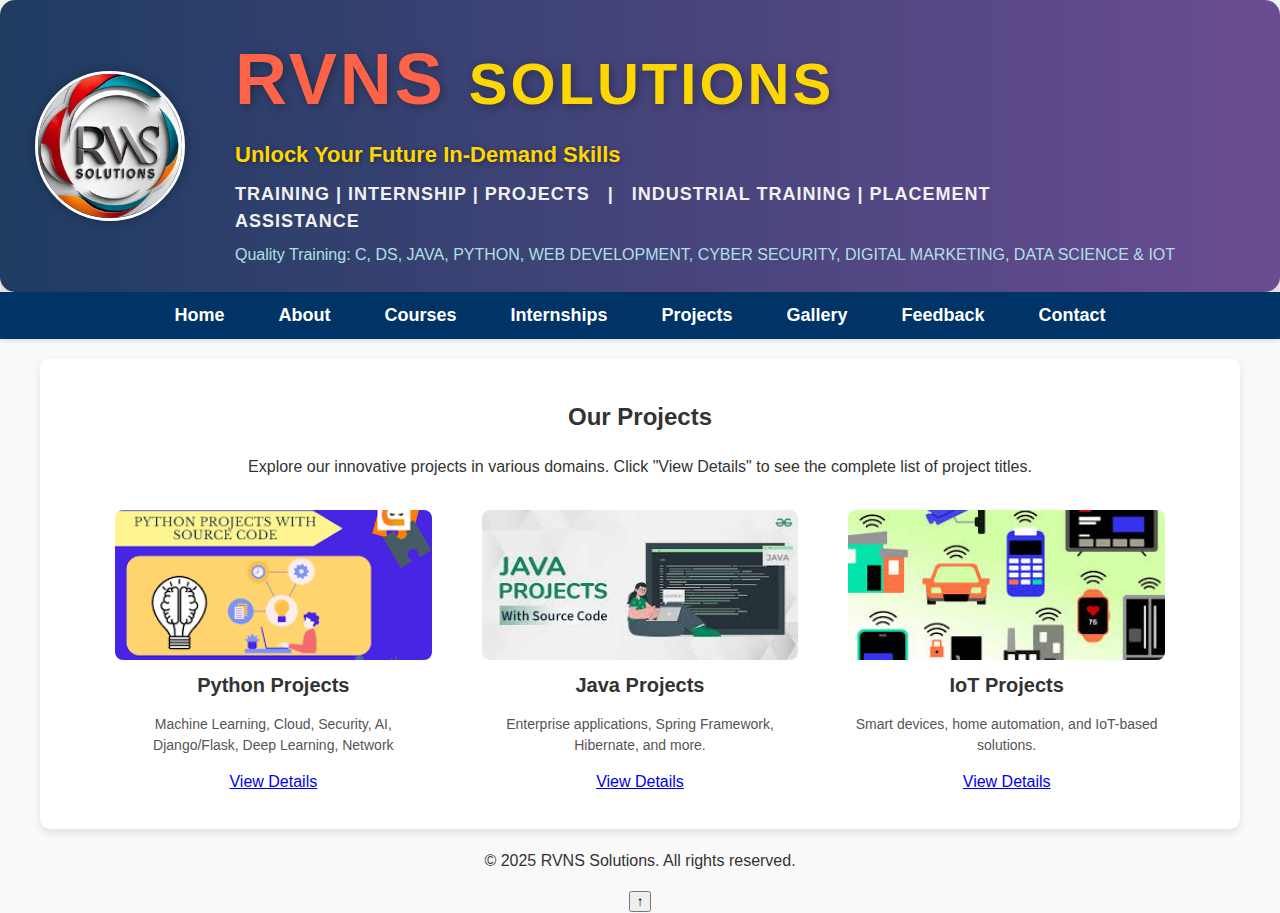
<file: project.html>
<!DOCTYPE html>
<html lang="en">
<head>
    <meta charset="UTF-8">
    <meta name="viewport" content="width=device-width, initial-scale=1.0">
    <title>VXLIT IT Solutions</title>
    <link rel="stylesheet" href="styles.css">
    <link rel="stylesheet" href="https://cdnjs.cloudflare.com/ajax/libs/font-awesome/6.0.0-beta3/css/all.min.css">
</head>
<body>
     <!-- Header -->
     <header>
        <div class="container" style="display: flex; align-items: center; justify-content: flex-start; padding: 25px 35px; background: linear-gradient(to right, #1F3C61, #6A4C93); border-radius: 15px; box-shadow: 0 10px 30px rgba(0, 0, 0, 0.2);">
            
            <!-- Logo Image -->
            <div class="logo" style="flex-shrink: 0; width: 150px; height: 150px; margin-right: 30px; border-radius: 50%; overflow: hidden; border: 3px solid white; box-shadow: 0 0 12px rgba(0,0,0,0.3);">
                <img src="vxl.jpg" alt="RVNS Solutions Logo" style="width: 100%; height: 100%; object-fit: cover;">
            </div>
    
            <!-- Company Name and Tagline -->
            <div class="text-content" style="text-align: left; color: white; padding-left: 20px; max-width: 70%;">
                
                <!-- Company Name -->
                <div class="title" style="font-size: 72px; font-weight: 900; color: #FF6347; letter-spacing: 3px; text-shadow: 2px 2px 10px rgba(0, 0, 0, 0.3);">
                    RVNS <span style="color: #FFD700; font-size: 58px;">SOLUTIONS</span>
                </div>
    
                <!-- Tagline -->
                <div class="tagline" style="font-size: 22px; font-weight: 600; color: #FFD700; margin-top: 5px; text-shadow: 1px 1px 5px rgba(0, 0, 0, 0.4);">
                    Unlock Your Future In-Demand Skills
                </div>
    
                <!-- Highlight Section -->
                <div class="highlight" style="font-size: 18px; font-weight: 600; margin-top: 10px; color: #f1f1f1; letter-spacing: 1px;">
                    TRAINING | INTERNSHIP | PROJECTS &nbsp; | &nbsp; INDUSTRIAL TRAINING | PLACEMENT ASSISTANCE
                </div>
    
                <!-- Sub-Text for Services -->
                <div class="sub-text" style="font-size: 16px; margin-top: 8px; color: #B0E0E6; white-space: nowrap;">
                    Quality Training: C, DS, JAVA, PYTHON, WEB DEVELOPMENT, CYBER SECURITY, DIGITAL MARKETING, DATA SCIENCE & IOT
                </div>
            </div>
        </div>
    </header>
    
<!-- Navigation -->
    <nav>
        <ul>
            <li><a href="sample.html">Home</a></li>
            <li><a href="about.html">About</a></li>
            <li><a href="courses.html">Courses</a></li>
            <li><a href="internship.html">Internships</a></li>
            <li><a href="project.html">Projects</a></li>
            <li><a href="gallary.html">Gallery</a></li>
            <li><a href="feedback.html">Feedback</a></li>
            <li><a href="contact.html">Contact</a></li>
        </ul>
    </nav>

    <!-- Projects Section -->
<section id="projects">
    <h2>Our Projects</h2>
    <p>Explore our innovative projects in various domains. Click "View Details" to see the complete list of project titles.</p>
    <div class="project-grid">
        <!-- Python Projects -->
        <div class="project-card">
            <img src="pp.png" alt="Python Projects">
            <h3>Python Projects</h3>
            <p>Machine Learning, Cloud, Security, AI, Django/Flask, Deep Learning, Network</p>
            <a href="E:\html\project titles.pdf" class="btn view-details-btn" target="_blank">View Details</a>
        </div>

        <!-- Java Projects -->
        <div class="project-card">
            <img src="jp.jpeg" alt="Java Projects">
            <h3>Java Projects</h3>
            <p>Enterprise applications, Spring Framework, Hibernate, and more.</p>
            <a href="E:\html\project titles.pdf" class="btn view-details-btn" target="_blank">View Details</a>
        </div>

        <!-- IoT Projects -->
        <div class="project-card">
            <img src="iot.jpeg" alt="IoT Projects">
            <h3>IoT Projects</h3>
            <p>Smart devices, home automation, and IoT-based solutions.</p>
            <a href="E:\html\project titles.pdf" class="btn view-details-btn" target="_blank">View Details</a>
        </div>
    </div>
</section>
    <!-- Footer -->
    <footer>
        <p>&copy; 2025 RVNS Solutions. All rights reserved.</p>
    </footer>

    <!-- Back to Top Button -->
    <button id="back-to-top" title="Go to top">↑</button>

    <!-- JavaScript -->
    <script>
        document.addEventListener("DOMContentLoaded", function () {
            let slides = document.querySelectorAll(".slide");
            let index = 0;

            function changeSlide() {
                slides.forEach(slide => slide.classList.remove("active"));
                slides[index].classList.add("active");
                index = (index + 1) % slides.length;
            }

            setInterval(changeSlide, 3000);

            window.onscroll = function () {
                const backToTopButton = document.getElementById("back-to-top");
                if (document.body.scrollTop > 20 || document.documentElement.scrollTop > 20) {
                    backToTopButton.style.display = "block";
                    backToTopButton.style.opacity = "1";
                } else {
                    backToTopButton.style.opacity = "0";
                    setTimeout(() => {
                        backToTopButton.style.display = "none";
                    }, 300);
                }
            };

            document.getElementById("back-to-top").onclick = function () {
                window.scrollTo({
                    top: 0,
                    behavior: "smooth"
                });
            };
        });

    document.addEventListener("DOMContentLoaded", function () {
        const seeMoreBtn = document.getElementById("see-more-btn");
        const galleryImages = document.querySelectorAll(".gallery-image");

        // Initially show only the first 5 images
        galleryImages.forEach((image, index) => {
            if (index >= 5) {
                image.style.display = "none";
            }
        });

        // Toggle visibility of all images when "See More" is clicked
        seeMoreBtn.addEventListener("click", function () {
            galleryImages.forEach((image) => {
                image.style.display = "block";
            });
            seeMoreBtn.style.display = "none"; // Hide the button after showing all images
        });
    });

    document.addEventListener("DOMContentLoaded", function () {
        const seeMoreBtn = document.getElementById("see-more-btn");
        const galleryItems = document.querySelectorAll(".gallery-item");

        // Initially show only the first 5 items
        galleryItems.forEach((item, index) => {
            if (index >= 5) {
                item.style.display = "none";
            }
        });

        // Toggle visibility of all items when "See More" is clicked
        seeMoreBtn.addEventListener("click", function () {
            galleryItems.forEach((item) => {
                item.style.display = "block";
            });
            seeMoreBtn.style.display = "none"; // Hide the button after showing all items
        });
    });

    </script>
</body>
</html>
</file>
<file: styles.css>
/* ========== General Reset & Base ========== */
*,
*::before,
*::after {
  box-sizing: border-box;
}

body {
  font-family: Arial, sans-serif;
  background: #f9f9f9;
  color: #333;
  margin: 0;
  padding: 0;
  line-height: 1.5;
  text-align: center;
}

img, video, iframe {
  max-width: 100%;
  height: auto;
  display: block;
}

/* ========== Viewport Meta ========== */
/* Add this in your <head> of index.html:
   <meta name="viewport" content="width=device-width, initial-scale=1">
*/

/* ========== Header & Navigation ========== */
.header-strip {
  background-color: #FF8C00;
  padding: 5px 0;
}

.header-content {
  display: flex;
  justify-content: space-between;
  align-items: center;
  max-width: 1300px;
  margin: 0 auto;
  padding: 10px 20px;
}

.header-content h2 {
  margin: 5px 0;
  font-size: 22px;
  color: #4D0B00;
}

nav {
  background-color: #003366;
  padding: 10px 0;
  box-shadow: 0 2px 4px rgba(0,0,0,0.1);
}

nav ul {
  list-style: none;
  margin: 0;
  padding: 0;
  display: flex;
  flex-wrap: wrap;
  justify-content: center;
}

nav ul li {
  margin: 0 15px;
}

nav ul li a {
  color: white;
  text-decoration: none;
  font-size: 18px;
  font-weight: bold;
  padding: 8px 12px;
  border-radius: 5px;
  transition: background 0.3s;
}

nav ul li a:hover {
  background-color: #0055a5;
}

/* ========== Sections ========== */
section {
  background: #ffffff;
  border-radius: 10px;
  box-shadow: 0 4px 8px rgba(0,0,0,0.1);
  max-width: 1200px;
  margin: 20px auto;
  padding: 20px;
}

/* ========== Home Slider ========== */
#home {
  position: relative;
  height: 500px;
  overflow: hidden;
}

.slider {
  position: absolute;
  width: 100%;
  height: 100%;
}

.slide {
  position: absolute;
  width: 100%;
  height: 100%;
  background-size: cover;
  background-position: center;
  opacity: 0;
  transition: opacity 1.5s ease-in-out;
}

.slide.active {
  opacity: 1;
}

.home-content {
  position: absolute;
  top: 50%;
  left: 50%;
  transform: translate(-50%, -50%);
  background: rgba(255,255,255,0.8);
  border-radius: 8px;
  padding: 25px;
  max-width: 600px;
}

.home-content h1 {
  font-size: 36px;
  margin-bottom: 10px;
  color: #007BFF;
}

.home-content h3 {
  font-size: 22px;
  margin-bottom: 15px;
  color: #28a745;
}

.home-content p {
  font-size: 18px;
  opacity: 0.9;
}

.cta-buttons .btn {
  display: inline-block;
  background: #007BFF;
  color: #fff;
  padding: 10px 20px;
  text-decoration: none;
  font-size: 16px;
  border-radius: 5px;
  margin: 5px;
  transition: background 0.3s;
}

.cta-buttons .btn:hover {
  background: #0056b3;
}

/* ========== About ========== */
#about .about-content {
  display: flex;
  flex-wrap: wrap;
  justify-content: center;
  align-items: center;
  gap: 20px;
}

.director-img,
.director-img1 {
  width: 250px;
  height: 250px;
  border-radius: 50%;
  object-fit: cover;
  margin-bottom: 15px;
}

/* ========== Generic Card Grids ========== */
.course-list,
.internship-list,
.project-grid,
.gallery-grid {
  display: flex;
  flex-wrap: wrap;
  justify-content: center;
  gap: 20px;
}

.course, .internship, .project-card, .gallery-item {
  background: #fff;
  border-radius: 10px;
  padding: 15px;
  text-align: center;
  transition: transform 0.3s, box-shadow 0.3s;
  flex: 1 1 calc(33.333% - 40px);
  max-width: calc(33.333% - 40px);
}

.course:hover, .internship:hover, .project-card:hover, .gallery-item:hover {
  transform: scale(1.05);
  box-shadow: 0 6px 12px rgba(0,0,0,0.2);
}

.course img, .internship img, .project-card img {
  width: 100%;
  height: 150px;
  object-fit: cover;
  border-radius: 8px;
}

.course h3, .internship h3, .project-card h3 {
  font-size: 20px;
  margin: 10px 0;
  color: #333;
}

.course p, .internship p, .project-card p {
  font-size: 14px;
  color: #555;
}

.apply-btn {
  background: #28a745;
  color: #fff;
  padding: 10px 15px;
  text-decoration: none;
  border-radius: 5px;
  display: inline-block;
  margin-top: 10px;
  transition: background 0.3s;
}

.apply-btn:hover {
  background: #218838;
}

/* ========== Gallery “See More” ========== */
.gallery-item:nth-child(n+6) {
  display: none;
}

#see-more-btn {
  margin-top: 20px;
  background: #007BFF;
  color: #fff;
  padding: 10px 20px;
  border: none;
  border-radius: 5px;
  cursor: pointer;
  font-size: 16px;
  transition: background 0.3s;
}

#see-more-btn:hover {
  background: #0056b3;
}

/* ========== Contact ========== */
#contact .contact-content {
  display: flex;
  flex-wrap: wrap;
  justify-content: space-between;
  gap: 20px;
}

.contact-info {
  flex: 1;
  text-align: left;
}

.contact-info p {
  font-size: 16px;
  margin: 10px 0;
  color: #333;
}

.map-container {
  flex: 1;
  min-width: 300px;
  height: 300px;
  border-radius: 10px;
  overflow: hidden;
  box-shadow: 0 4px 8px rgba(0,0,0,0.1);
}

/* ========== Footer ========== */
.footer {
  background: #fff;
  color: #000;
  padding: 10px;
  border-radius: 5px;
  margin: 15px auto;
  font-size: 18px;
  max-width: 1200px;
}

/* ========== Text Highlights ========== */
.title {
  font-size: 50px;
  font-weight: bold;
}

.highlight {
  font-size: 22px;
  font-weight: bold;
  margin-top: 10px;
}

.sub-text, .gst {
  font-size: 18px;
  margin-top: 5px;
}

.gst {
  color: #fff;
  font-weight: bold;
}

/* ========== Responsive Breakpoints ========== */
@media (max-width: 1024px) {
  .course, .internship, .project-card, .gallery-item {
    flex: 1 1 calc(50% - 40px);
    max-width: calc(50% - 40px);
  }
}

@media (max-width: 768px) {
  /* Single-column cards & tighter spacing */
  section {
    padding: 10px;
    margin: 10px auto;
  }
  .course, .internship, .project-card, .gallery-item {
    flex: 1 1 100%;
    max-width: 100%;
  }
  .home-content h1 {
    font-size: 28px;
  }
  .home-content h3 {
    font-size: 18px;
  }
  .home-content p {
    font-size: 16px;
  }
}

@media (max-width: 600px) {
  nav ul {
    flex-direction: column;
  }
  nav ul li {
    margin: 10px 0;
  }
}
</file>
